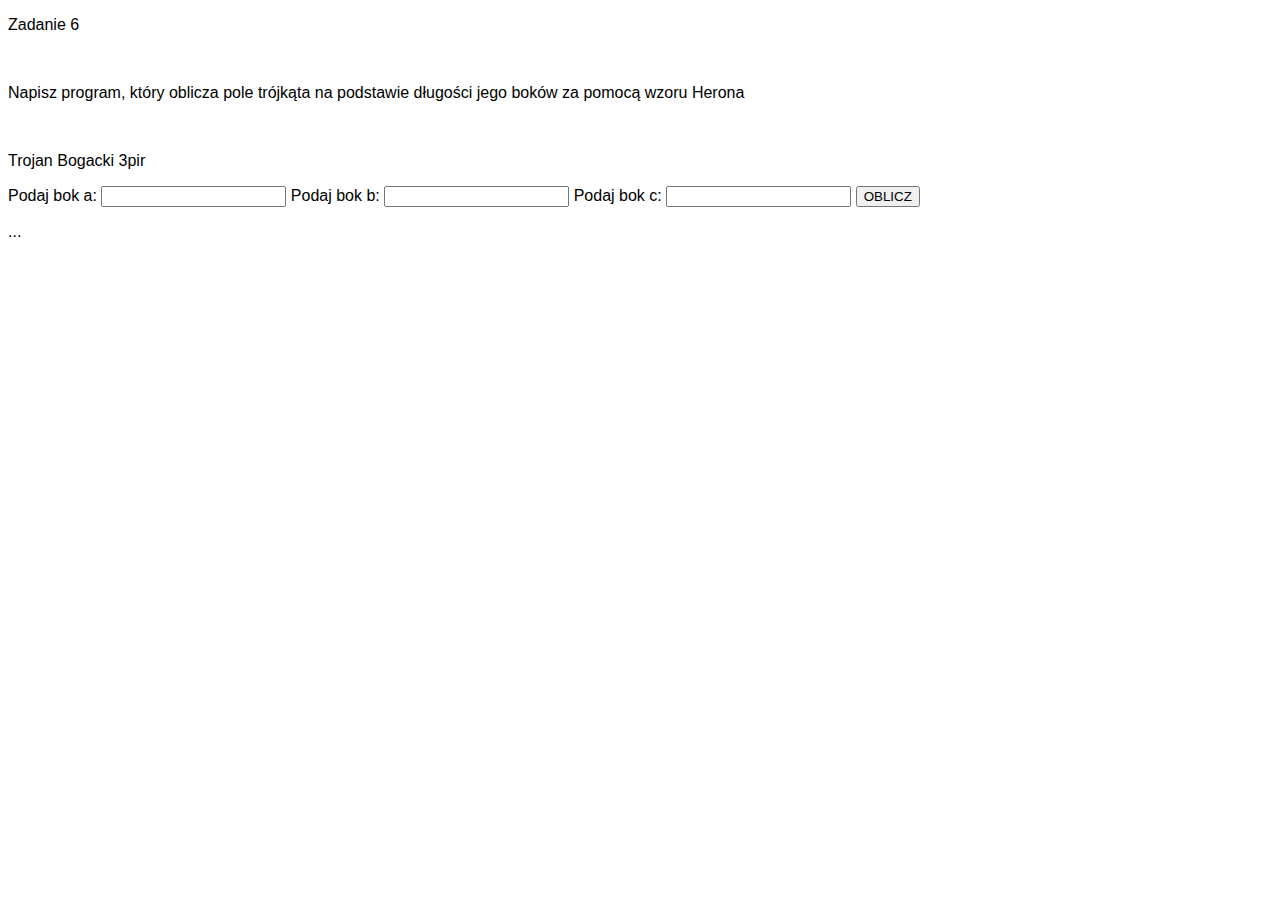
<file: Trojan_Bogacki_Z678/Zadanie_6/index.html>
<!DOCTYPE html>
<html lang="en">
<head>
    <meta charset="UTF-8">
    <meta http-equiv="X-UA-Compatible" content="IE=edge">
    <meta name="viewport" content="width=device-width, initial-scale=1.0">
    <link rel="stylesheet" href="style.css">
    <script src="main.js"></script>
    <title>Zadanie 6</title>
</head>
<body>
    <!--Trojan Bogacki 3pir-->
   <p>Zadanie 6</p> <br>
   <p>Napisz program, który oblicza pole trójkąta na podstawie długości jego boków za pomocą wzoru Herona</p> <br>
   <p>Trojan Bogacki 3pir</p>

    <form>
        Podaj bok a:
        <input type="number" id="a"> 

        Podaj bok b:
        <input type="number" id="b"> 

        Podaj bok c:
        <input type="number" id="c"> 

        <input type="button" onclick="oblicz()" value="OBLICZ"> <br>

        <p id="wynik">...</p>
    </form>

</body>
</html>
</file>
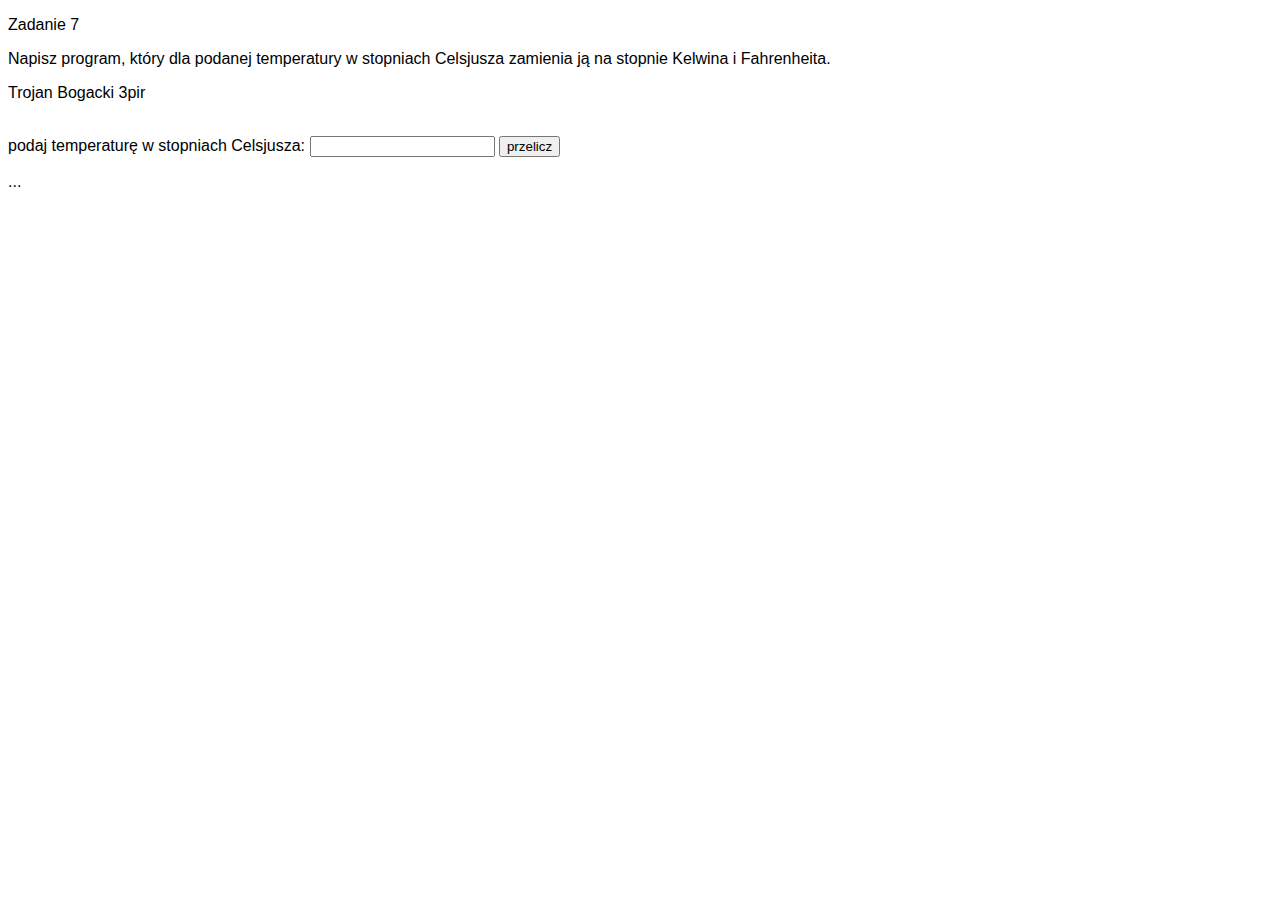
<file: Trojan_Bogacki_Z678/Zadanie_7/index.html>
<!DOCTYPE html>
<html lang="en">
<head>
    <meta charset="UTF-8">
    <meta http-equiv="X-UA-Compatible" content="IE=edge">
    <meta name="viewport" content="width=device-width, initial-scale=1.0">
    <link rel="stylesheet" href="style.css">
    <script src="main.js"></script>
    <title>Zadanie 7</title>
</head>
<body>
    <!--Trojan Bogacki 3pir-->
    <p>Zadanie 7</p>
    <p>Napisz program, który dla podanej temperatury w stopniach Celsjusza zamienia ją na stopnie Kelwina i Fahrenheita.</p>
    <p>Trojan Bogacki 3pir</p> <br>

    <form>
        podaj temperaturę w stopniach Celsjusza:
        <input type="number" id="cel"> 

        <input type="button" onclick="oblicz()" value="przelicz"> <br>

        <p id="wynik1">...</p>
    </form>

</body>
</html>
</file>
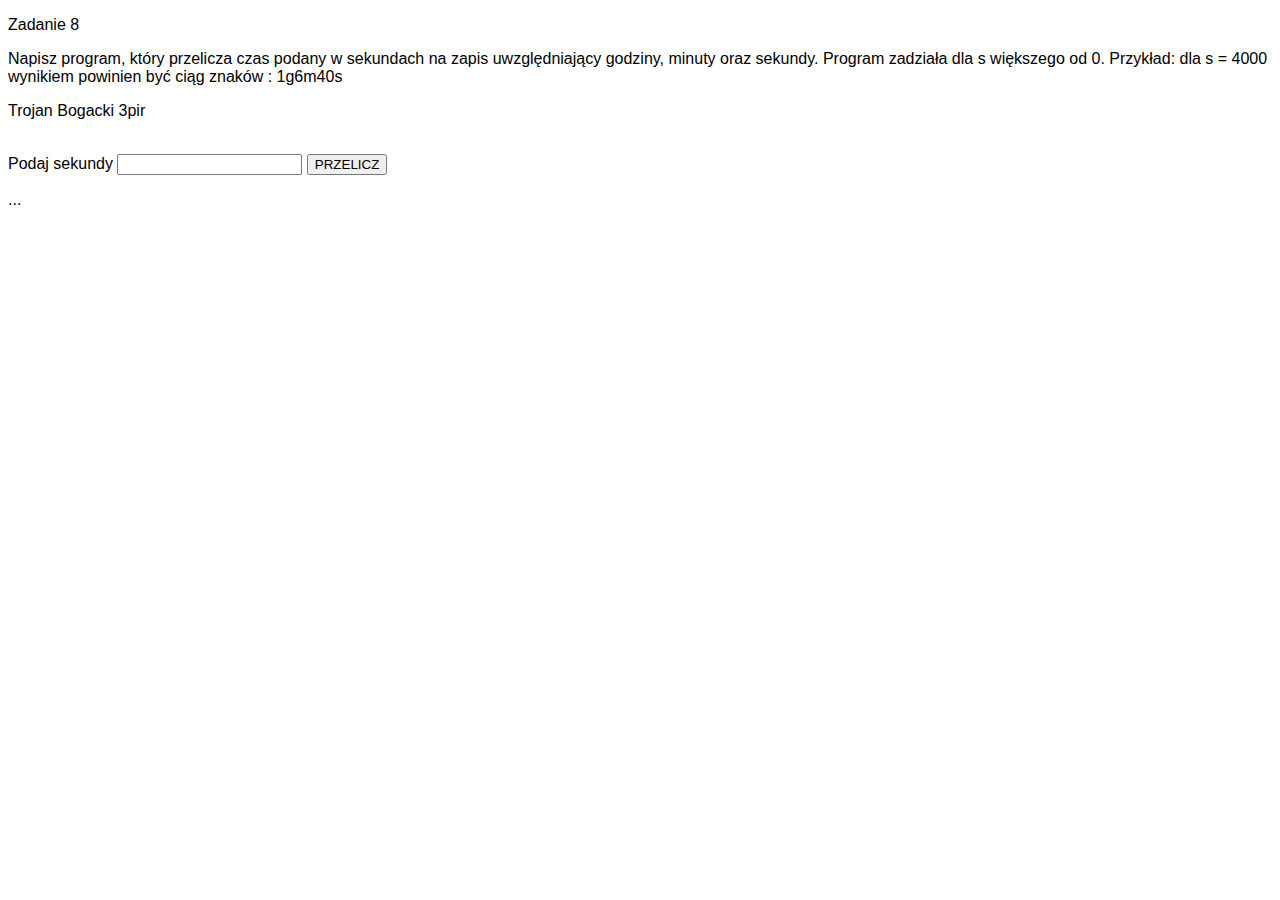
<file: Trojan_Bogacki_Z678/Zadanie_8/index.html>
<!DOCTYPE html>
<html lang="en">
<head>
    <meta charset="UTF-8">
    <meta http-equiv="X-UA-Compatible" content="IE=edge">
    <meta name="viewport" content="width=device-width, initial-scale=1.0">
    <link rel="stylesheet" href="style.css">
    <script src="main.js"></script>
    <title>Zadanie 8</title>
</head>
<body>
    <!--Trojan Bogacki 3pir-->
    <p>Zadanie 8</p>
    <p>Napisz program, który przelicza czas podany w sekundach na zapis uwzględniający godziny, minuty oraz sekundy. Program zadziała dla s większego od 0. Przykład: dla s = 4000 wynikiem powinien być ciąg znaków : 1g6m40s</p>
    <p>Trojan Bogacki 3pir</p> <br>

    <form>
        Podaj sekundy
        <input type="number"id="s">

        <input type="button" onclick="oblicz()" value="PRZELICZ"> <br>

        <p id="wynik2">...</p>
    </form>

</body>
</html>
</file>
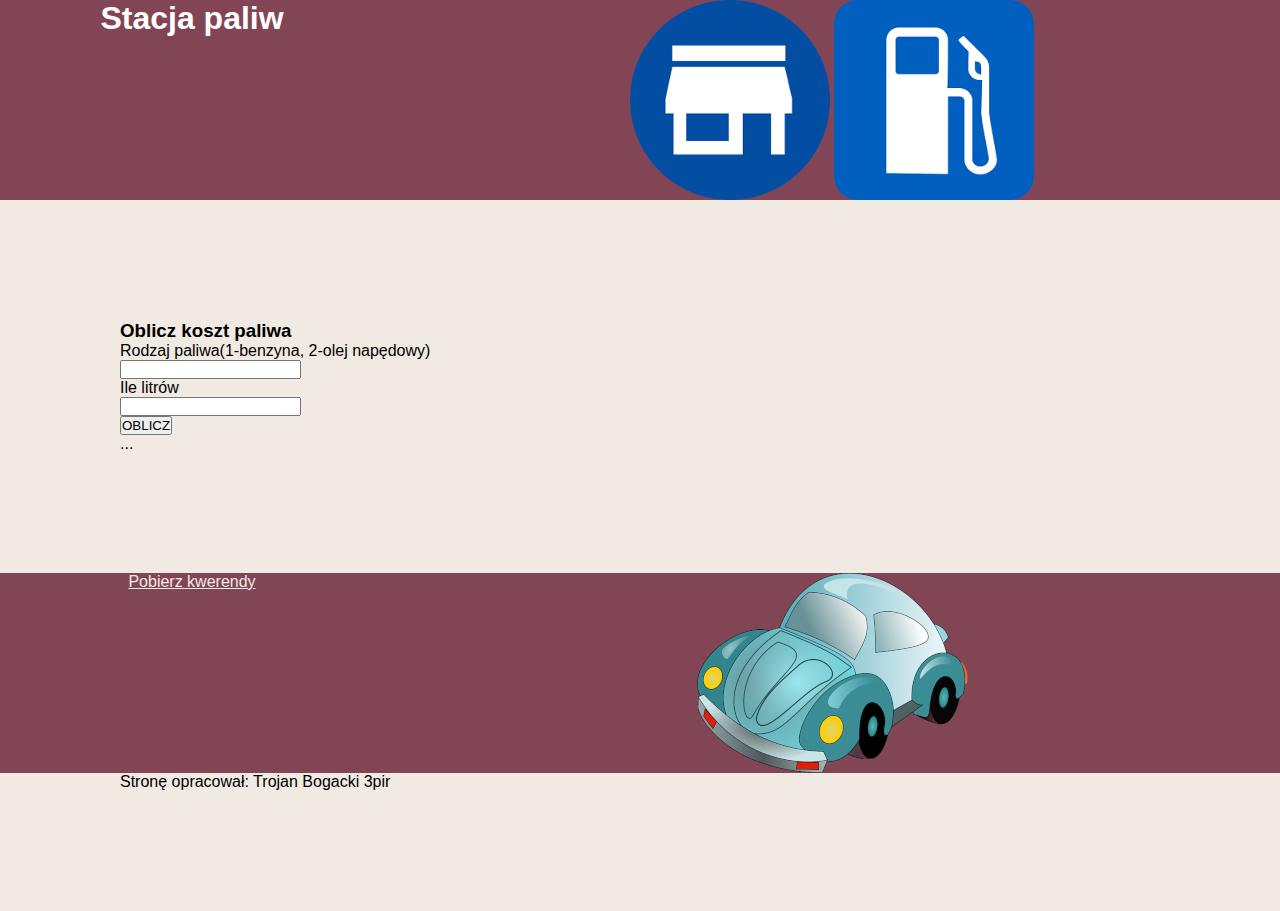
<file: Trojan_Bogacki/04_stacja_paliw/obliczenia.html>
<!DOCTYPE html>
<html lang="en">
<head>
    <meta charset="UTF-8">
    <meta http-equiv="X-UA-Compatible" content="IE=edge">
    <meta name="viewport" content="width=device-width, initial-scale=1.0">
    <title>Stacja paliw</title>
    <link rel="stylesheet" href="styl3.css">
</head>
<body>

    <div id="baner-lewy"><h1>Stacja paliw</h1></div>
    <div id="baner-prawy">
        <a href="stacja.html"><img src="images/home.png"></a>
        <a href="obliczenia.html"><img src="images/znak.png"></a>
    </div>
    <div id="glowny">
        <h3>Oblicz koszt paliwa</h3>

        <form>
            <label for="rodz">Rodzaj paliwa(1-benzyna, 2-olej napędowy)</label> <br>
            <input type="number" name="rodz" id="rodzaje"> <br>
            <label for="litr">Ile litrów</label> <br>
            <input type="number" name="litr" id="litry"> <br>
            <input type="button" id="przycisk" value="OBLICZ" onclick="oblicz()">
            <p id="wynik1">...</p>
        </form>
    </div>
    <div id="lewy"><a href="kwerendy.txt">Pobierz kwerendy</a></div>
    <div id="prawy"><img src="images/samochod.png" alt="samochód"></div>
    <footer><p>Stronę opracował: Trojan Bogacki 3pir</p></footer>

    <script>
        function oblicz(){
            let p1 = document.getElementById("rodzaje").value;
            let p2 = document.getElementById("litry").value;
            let wyn;

            if(p1==1){
                wyn = 4*p2;
            }
            else if(p1==2){
                wyn = 3.5*p2;
            }

            else wyn=0;

            document.getElementById("wynik1").innerText = "koszt paliwa: " + wyn + "zł";

        }
    </script>
</body>
</html>
</file>
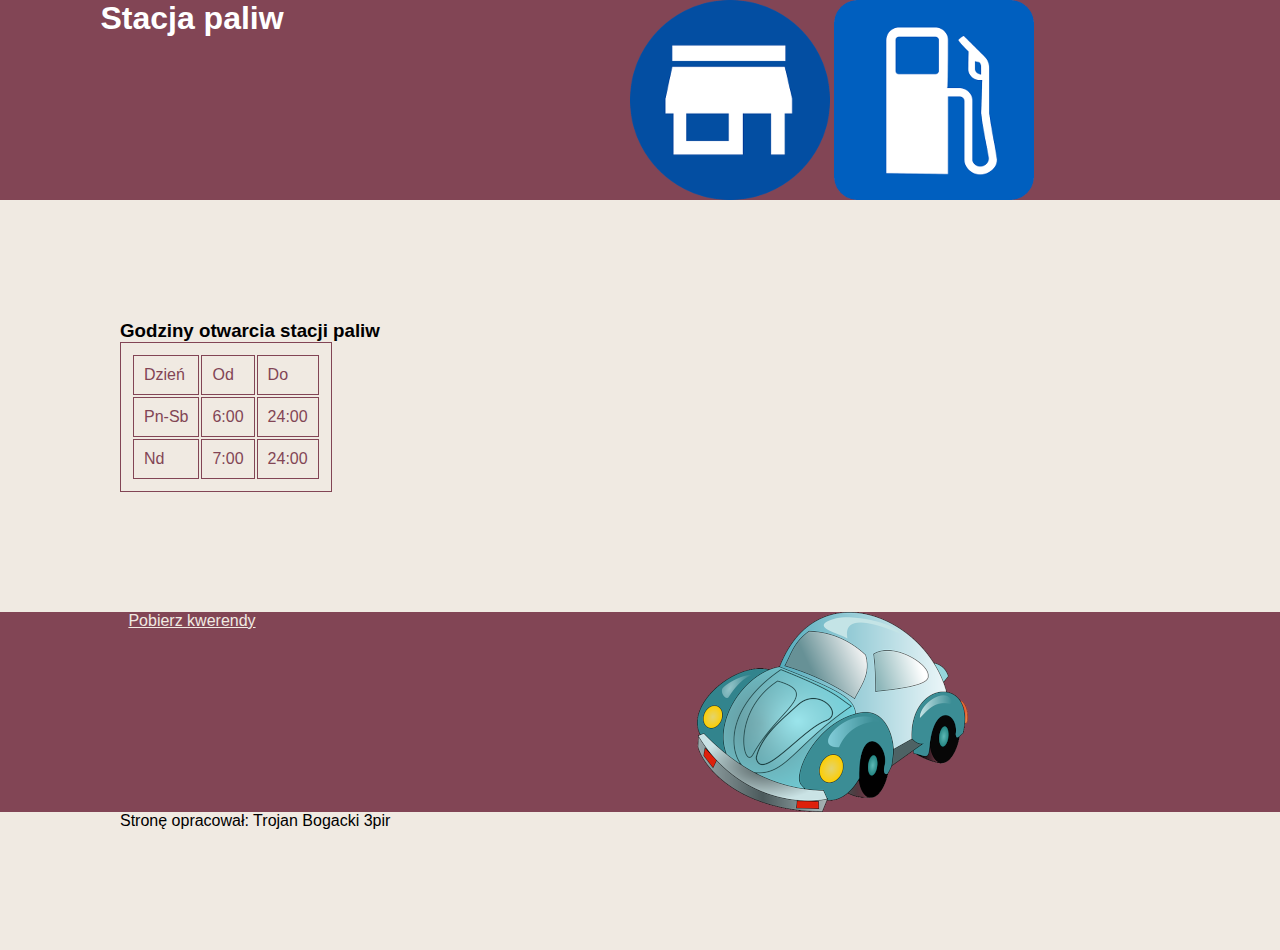
<file: Trojan_Bogacki/04_stacja_paliw/stacja.html>
<!DOCTYPE html>
<html lang="en">
<head>
    <meta charset="UTF-8">
    <meta http-equiv="X-UA-Compatible" content="IE=edge">
    <meta name="viewport" content="width=device-width, initial-scale=1.0">
    <title>Stacja paliw</title>
    <link rel="stylesheet" href="styl3.css">
</head>
<body>

    <div id="baner-lewy"><h1>Stacja paliw</h1></div>
    <div id="baner-prawy">
        <a href="stacja.html"><img src="images/home.png"></a>
        <a href="obliczenia.html"><img src="images/znak.png"></a>
    </div>
    <div id="glowny">
        <h3>Godziny otwarcia stacji paliw</h3>

        <table>
            <tr>
                <td>Dzień</td> <td>Od</td> <td>Do</td>
            </tr>
            <tr>
                <td>Pn-Sb</td> <td>6:00</td> <td>24:00</td>
            </tr>
            <tr>
                <td>Nd</td> <td>7:00</td> <td>24:00</td>
            </tr>
        </table>

    </div>
    <div id="lewy"><a href="kwerendy.txt">Pobierz kwerendy</a></div>
    <div id="prawy"><img src="images/samochod.png" alt="samochód"></div>
    <footer><p>Stronę opracował: Trojan Bogacki 3pir</p></footer>
</body>
</html>
</file>
<file: Trojan_Bogacki_Z678/Zadanie_6/style.css>
*{
    font-family: Arial;
}
</file>
<file: Trojan_Bogacki_Z678/Zadanie_7/style.css>
*{
    font-family: Arial;
}
</file>
<file: Trojan_Bogacki_Z678/Zadanie_8/style.css>
*{
    font-family: Arial;
}
</file>
<file: Trojan_Bogacki/04_stacja_paliw/styl3.css>
*{
    margin: 0;
    padding: 0;
    box-sizing: border-box;
}
body{
    font-family: Helvetica;
}
#baner-prawy{
    float: left;
    background-color: rgb(130,69,85);
    color: white;
    width: 70%;
    height: 200px;
    text-align: center;
}
#baner-lewy{
    float: left;
    background-color: rgb(130,69,85);
    color: white;
    width: 30%;
    height: 200px;
    text-align: center;
}

#glowny{
    float: left;
    background-color: rgb(240,234,226);
    padding: 120px;
    width: 100%;
}
#lewy{
    float: left;
    background-color: rgb(130,69,85);
    color: white;
    width: 30%;
    height: 200px;
    text-align: center;
}
#prawy{
    float: left;
    background-color: rgb(130,69,85);
    color: white;
    width: 70%;
    height: 200px;
    text-align: center;
}
footer{
    padding: 120px;
    background-color: rgb(240,234,226);
}

table{
    border: 1px rgb(130,69,85) solid;
    padding: 10px;
}
td{
    border: 1px rgb(130,69,85) solid;
    color: rgb(130,69,85);
    padding: 10px;
}

a{
    color: rgb(240,234,226);
}
</file>
